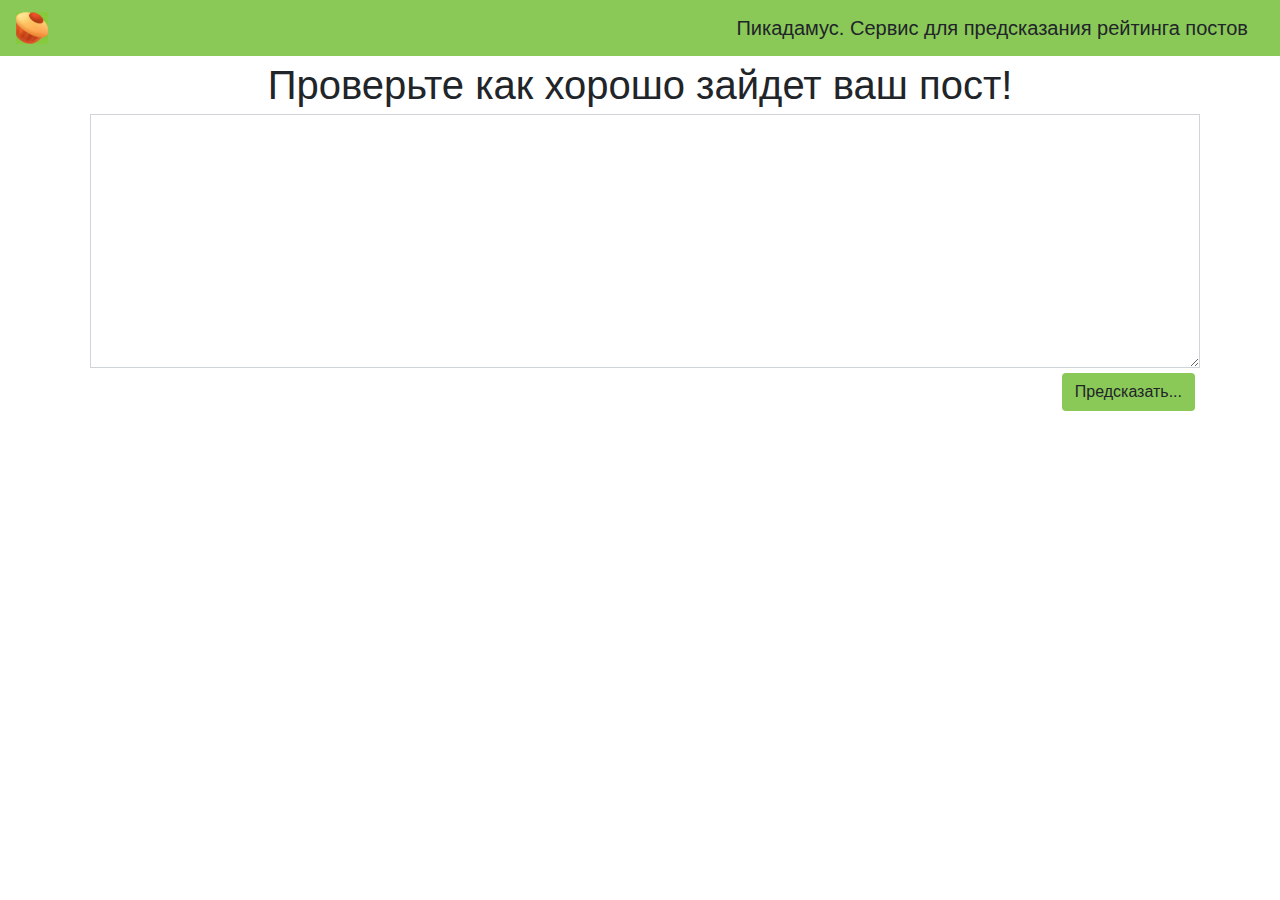
<file: frontend/html/index.html>
<!DOCTYPE html>
<html>

<head>
  <title>Пикадамус</title>
  <meta name="viewport" content="width=device-width, initial-scale=1.0">
  <!-- Bootstrap -->
  <link rel="stylesheet" href="https://stackpath.bootstrapcdn.com/bootstrap/4.3.1/css/bootstrap.min.css"
    integrity="sha384-ggOyR0iXCbMQv3Xipma34MD+dH/1fQ784/j6cY/iJTQUOhcWr7x9JvoRxT2MZw1T" crossorigin="anonymous" />
  <link id="favicon" rel="shortcut icon" href="../icons/favicon.ico" type="image/x-icon">

  <script src="https://code.jquery.com/jquery-3.3.1.slim.min.js"
    integrity="sha384-q8i/X+965DzO0rT7abK41JStQIAqVgRVzpbzo5smXKp4YfRvH+8abtTE1Pi6jizo"
    crossorigin="anonymous"></script>
  <script src="https://cdnjs.cloudflare.com/ajax/libs/popper.js/1.14.7/umd/popper.min.js"
    integrity="sha384-UO2eT0CpHqdSJQ6hJty5KVphtPhzWj9WO1clHTMGa3JDZwrnQq4sF86dIHNDz0W1"
    crossorigin="anonymous"></script>
  <script src="https://stackpath.bootstrapcdn.com/bootstrap/4.3.1/js/bootstrap.min.js"
    integrity="sha384-JjSmVgyd0p3pXB1rRibZUAYoIIy6OrQ6VrjIEaFf/nJGzIxFDsf4x0xIM+B07jRM"
    crossorigin="anonymous"></script>
  <link rel="stylesheet" type="text/css" href="../css/index.css" />
</head>

<body>
  <nav id="navbar" class="navbar">
    <img src="../icons/logo32.png" />
    <span class="navbar-brand">Пикадамус. Сервис для предсказания рейтинга постов</span>
  </nav>
  <h1 class="text-center">Проверьте как хорошо зайдет ваш пост!</h1>

  <div class="container">
    <textarea id="text-input" class="form-control rounded-0 text-field" rows="10"></textarea>
    <button id="submit-button" type="button" class="btn float-right">Предсказать...</button>
    <div id="result-p" style="display:none">
      <p>Предсказанный рейтинг:
        <span id="result-span"></span>
      </p>
      <p>
        Попробовать еще?
      </p>
    </div>
  </div>
  <script src="../js/index.js"></script>
</body>

</html>
</file>
<file: frontend/css/index.css>
:root {
  --green: #8ac858
}

h1 {
  margin: 5px;
}

.btn {
  background-color: var(--green)
}

.text-field {
  margin: 5px
}

.navbar {
  background-color: var(--green)
}
</file>
